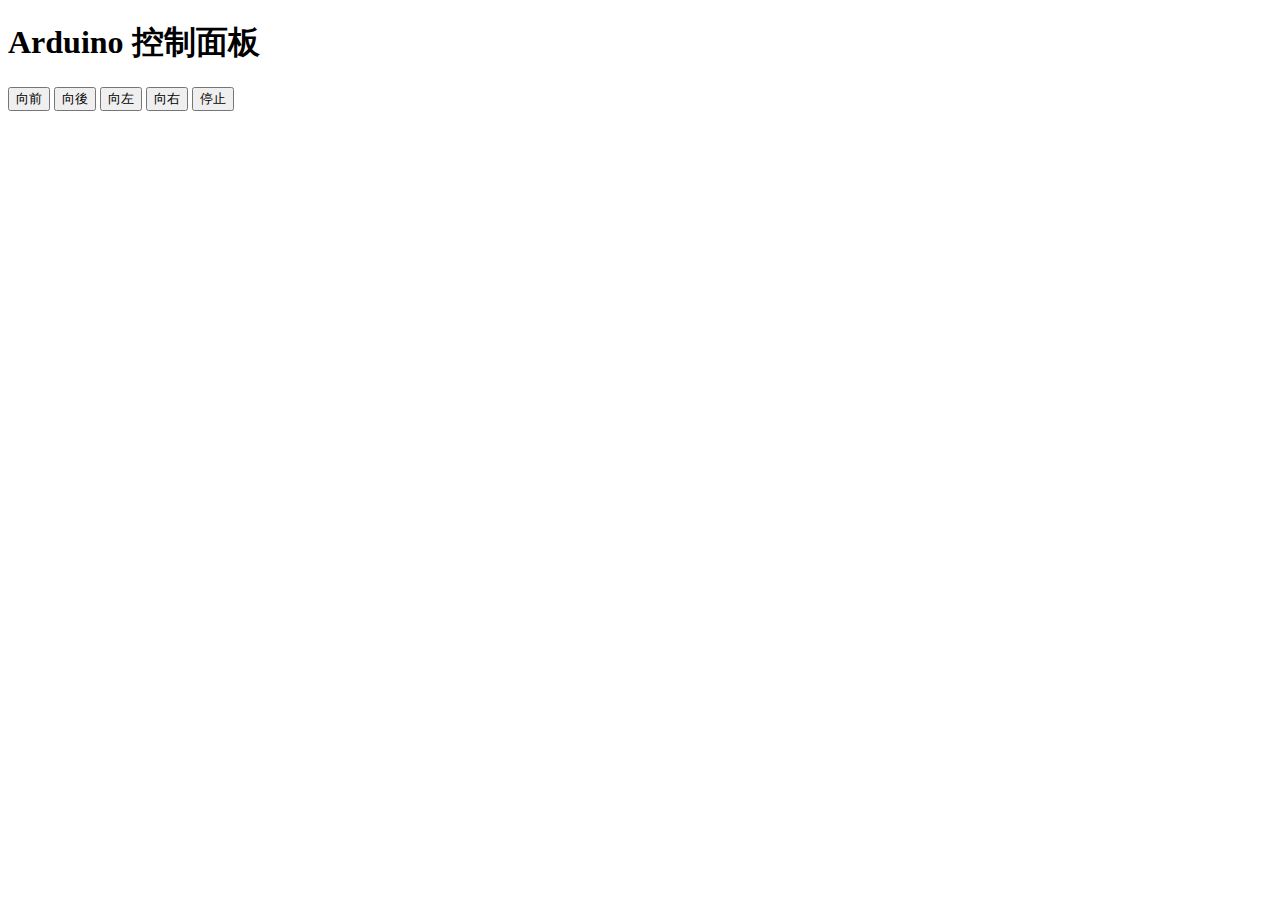
<file: RasPi_IVControl/RasPi_IVControl/wwwroot/Conterl.html>
<!DOCTYPE html>
<html lang="zh-Hant">
<head>
    <meta charset="UTF-8">
    <title>Arduino 控制面板</title>
    <script>
        function sendCommand(command) {
            fetch('/api/Command/sendCommand', {
                method: 'POST',
                headers: {
                    'Content-Type': 'application/json'
                },
                body: JSON.stringify({ command: command })
            })
            // .then(response => response.text())
            // .then(data => alert("Response: " + data))
            // .catch(error => console.error('Error:', error));
        }
    </script>
</head>
<body>
    <h1>Arduino 控制面板</h1>
    <button onclick="sendCommand('W')">向前</button>
    <button onclick="sendCommand('S')">向後</button>
    <button onclick="sendCommand('A')">向左</button>
    <button onclick="sendCommand('D')">向右</button>
    <button onclick="sendCommand('X')">停止</button>

    <!-- <img src='http://192.168.0.111:8080/?action=stream' class="Camera"></img> -->

</body>
</html>
</file>
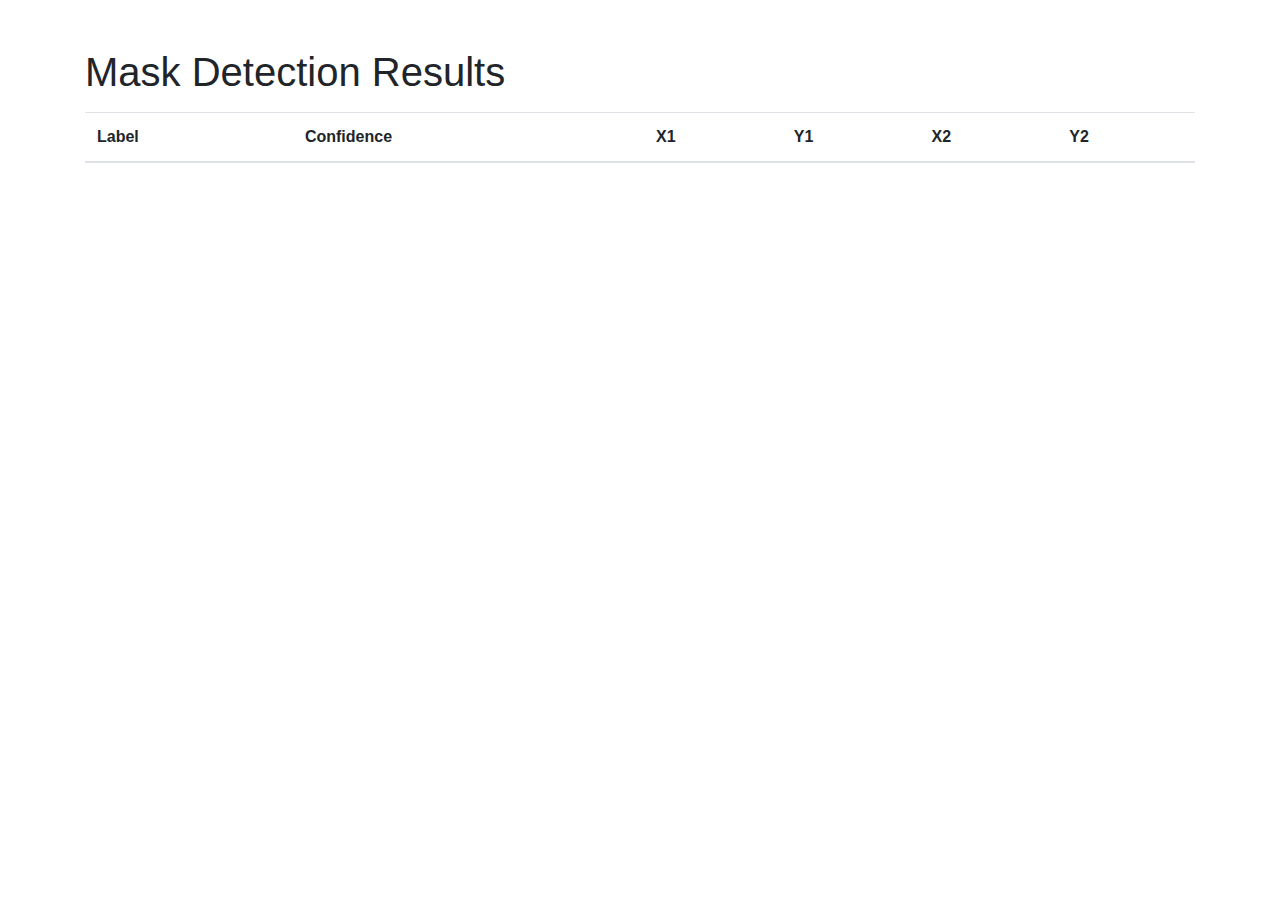
<file: RasPi_IVControl/RasPi_IVControl/wwwroot/Detection.html>
<!DOCTYPE html>
<html lang="en">
<head>
    <meta charset="UTF-8">
    <meta name="viewport" content="width=device-width, initial-scale=1.0">
    <title>Mask Detection Results</title>
    <link rel="stylesheet" href="https://stackpath.bootstrapcdn.com/bootstrap/4.5.2/css/bootstrap.min.css">
</head>
<body>
    <div class="container">
        <h1 class="mt-5">Mask Detection Results</h1>
        <table class="table table-striped mt-3">
            <thead>
                <tr>
                    <th>Label</th>
                    <th>Confidence</th>
                    <th>X1</th>
                    <th>Y1</th>
                    <th>X2</th>
                    <th>Y2</th>
                </tr>
            </thead>
            <tbody id="results-table-body">
                <!-- Detection results will be inserted here -->
            </tbody>
        </table>
    </div>

</body>
</html>
</file>
